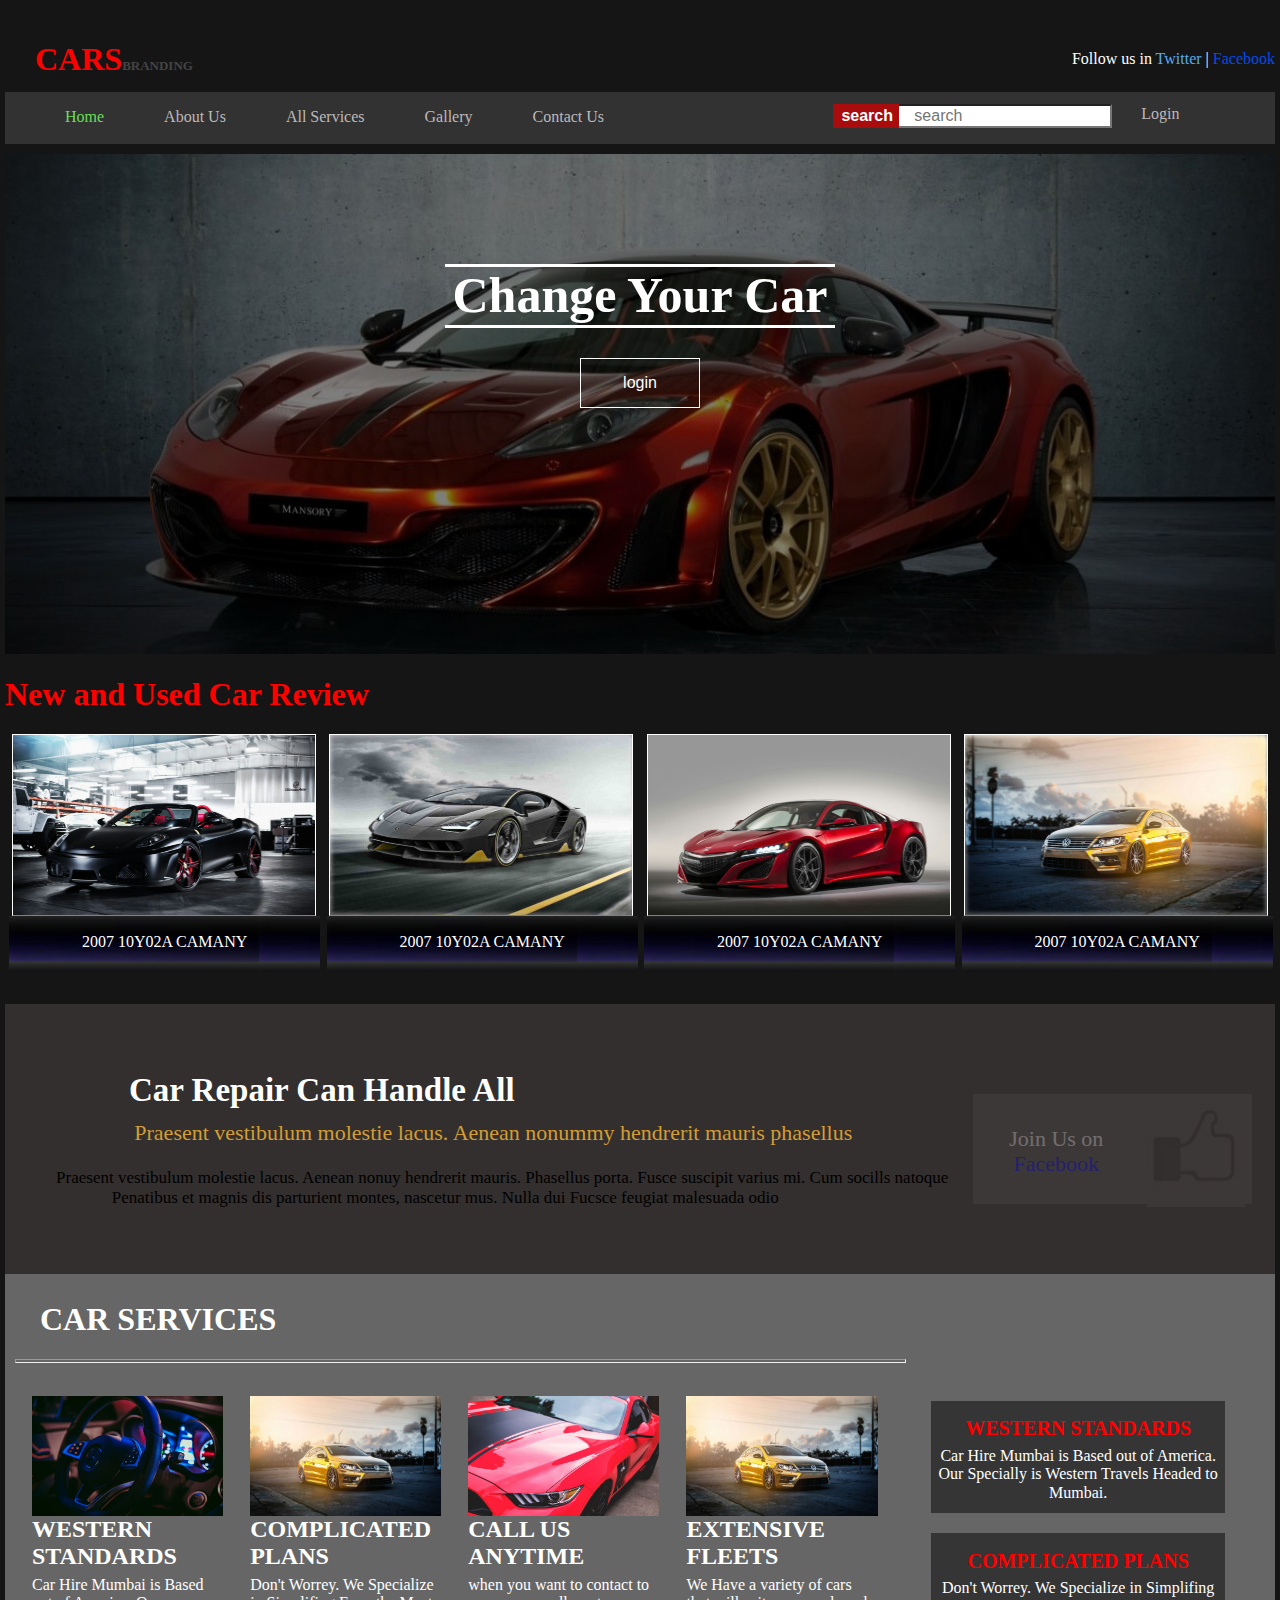
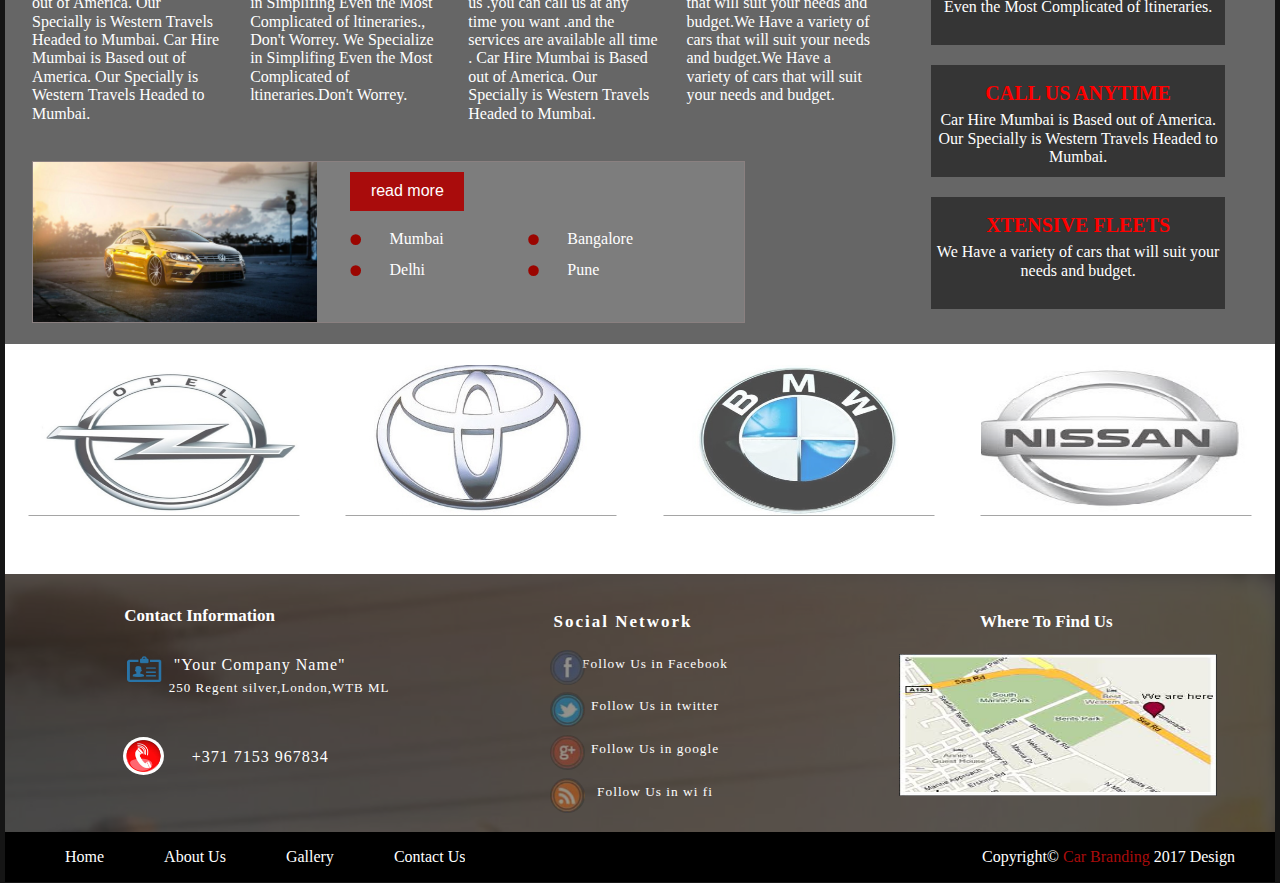
<file: index.html>
<html>
    <head>
        <meta charset="utf-8">
        <title>Home</title>
        <link rel="stylesheet"  href="css/font-awesome.min.css"/>
         <link rel="stylesheet" href="css/normalize.css">
        <link rel="stylesheet" href="css/style.css">
    </head>
    <body> 
                <div class="contaner">
                    <div class="header">
                        <h1>CARS<small>BRANDING</small></h1>
                        <P>Follow us in <span>Twitter</span> | <span>Facebook</span></P>
                    </div>
					
               <!-- ***************************************navbar************************************** -->
                    <div class="navbar">
							<ul>
								<li class="active"><a href="index.html">Home</a></li>
								<li><a href="about.html">About Us</a></li>
								<li><a href="servecs.html">All Services</a></li>
								<li><a href="gallery.html">Gallery</a></li>
								<li><a href="contact1.html">Contact Us</a></li>
							</ul>
                            
							<div class="top-search">
                            <form method="post" action="search.html">
                                <input class="sub" type="submit" name="sub_search" value="search"> 
                                <input class="sear" type="text" name="search" placeholder="   search">
                            </form>
                        </div>
							
							<div class="log">
								<ul>
									 <li> <a href="#">Login</a>
										 <ul class="dropdown-menu">
											 <li ><a  href="login.html" > User Login</a></li>
											 <li ><a  href="register.html" > User Register</a></li>
											 <li ><a  href="loginadmin.html" > Admin Login</a></li>
										 </ul>
									 </li>
								</ul>
							 </div>                     
                     </div>
                    
					<!-- ***************************************slide************************************** -->
					
					 <div class="slide">
						<div class="back">
							<h2>Change Your Car</h2>
							<a href="login.html"><input type="submit" value="login"></a>
						</div
					</div>
						
					<!-- ***************************************text************************************** -->
               
					<div class="text">
						<h1>New and Used Car Review</h1>
					</div>
				
				<!-- ***************************************carshow************************************** -->
             
					<div class="carshow">
						<div class="view">
							<div> <img src="image/1.jpg"></div>
							<div> <img src="image/2.jpg"></div>
							<div> <img src="image/3.jpg"></div>
							<div> <img src="image/4.jpg"></div>
						</div>
						<div class="border">
							<div> <p>2007 10Y02A CAMANY</p></div>
							<div> <p >2007 10Y02A CAMANY</p></div>
							<div> <p >2007 10Y02A CAMANY</p></div>
							<div> <p >2007 10Y02A CAMANY</p></div>
						</div>
					</div>
             
			  <!-- ***************************************carRepair************************************** -->
             
					<div class="carRepair">
							<div class="car">
							  <h1>Car Repair Can Handle All</h1>
							  <p>Praesent vestibulum molestie lacus. Aenean nonummy hendrerit mauris phasellus</p>
							  <small>Praesent vestibulum molestie lacus. Aenean nonuy hendrerit mauris. Phasellus porta. Fusce suscipit varius mi. Cum socills natoque 
							  Penatibus et magnis dis parturient montes, nascetur mus. Nulla dui Fucsce feugiat malesuada odio</small>
							</div>
							<div class="like">
							  <p>Join Us on <span>Facebook</span></p>
							  <img src="image/like.jpg">
							</div>
					</div>
              
            <!-- ***************************************carRepair************************************** -->
          
					<div class="service">
						  <div class="title">
							  <h1> CAR SERVICES</h1>
							  <hr >
						  </div>
						
						  <div class="head" >
							  <div class="left">
									<div>
										<img src="image/999.jpg">
										<h2 >WESTERN STANDARDS</h2>
										<P >Car Hire Mumbai is Based out of America. Our Specially is Western Travels Headed to Mumbai.
										Car Hire Mumbai is Based out of America. Our Specially is Western Travels Headed to Mumbai. </P>
									</div>
									<div>
										<img src="image/012.jpg">
										<h2 >COMPLICATED PLANS</h2>
										<P >Don't Worrey. We Specialize in Simplifing Even the Most Complicated of ltineraries., Don't Worrey. We Specialize
										in Simplifing Even the Most Complicated of ltineraries.Don't Worrey.</P>
									</div>
									<div>
										<img src="image/888.jpg">
										<h2 >CALL US ANYTIME</h2>
										<P >when you want to contact to us .you can call us at any time you want .and the services are available all time .
										Car Hire Mumbai is Based out of America. Our Specially is Western Travels Headed to Mumbai.</P>
									</div>
									<div>
										<img src="image/012.jpg">
										<h2 >EXTENSIVE FLEETS</h2>
										<P >We Have a variety of cars that will suit your needs and budget.We Have a variety of cars that will suit your
										needs and budget.We Have a variety of cars that will suit your needs and budget. </P>
									</div>
								  <!------------->
									<div class="bottom">
											<img src="image/012.jpg">
											<a href="servecs.html"><input type="button" value="read more"></input></a>
											<div class="d2">
												  <p><span> . </span>  Mumbai </p>
												  <p><span> . </span>  Bangalore </p>
												  <p><span> . </span>  Delhi</p>
												  <p><span> . </span>  Pune</p>
											</div>
									</div> 
							  </div>
							  <div class="right">
								  <div >
									  <h2>WESTERN STANDARDS</h2>
									  <p> Car Hire Mumbai is Based out of America. Our Specially is Western Travels Headed to Mumbai.</p>
								  </div>
								   <div >
									  <h2>COMPLICATED PLANS</h2>
									  <p>Don't Worrey. We Specialize in Simplifing Even the Most Complicated of ltineraries.</p>
								  </div>
								   <div >
									  <h2>CALL US ANYTIME</h2>
									  <p>Car Hire Mumbai is Based out of America. Our Specially is Western Travels Headed to Mumbai.</p>
								  </div>
								   <div >
									  <h2>XTENSIVE FLEETS</h2>
									  <p>We Have a variety of cars that will suit your needs and budget.</p>
								  </div>
							  </div>
						  </div>
					</div>
              
			  <!-- ***************************************protofile************************************** -->
			  
					<div class="protofile">
						<div class="logo">
						   <div> <img src="image/6.jpg"></div>
						   <div> <img src="image/7.jpg"></div>
						   <div> <img src="image/8.jpg"></div>
						   <div> <img src="image/9.jpg"></div>
					   </div>
					</div>
             
            <!-- ***************************************footer1************************************** -->
               
					<div class="footer1">
						<div class="back2">
								<div class="one">
									<div class="up">
										<h3>Contact Information</h3>
										<a href="#"><img src="image/444.png"></a>
										<p>"Your Company Name"</p>
										<small>250 Regent silver,London,WTB ML</small>
									</div>
									<div class="down">
										<a href="#"><img src="image/55.jpg"></a>
										<p>+371 7153 967834</p>
									</div>
								</div>
								<!------->
							<div class="two">
									<h3>Social Network</h3>
									<a href="https://www.facebook.com/"><img src="image/face.jpg"></a>
									<p>Follow Us in Facebook</p><br>
									<a href="https://www.twitter.com/"><img src="image/twitter.jpg"></a>
									<p>  Follow  Us   in   twitter</p><br>
									<a href="https://www.google.com/"><img src="image/google.jpg"></a>
									<p> Follow  Us  in  google</p><br>
									<a href="https://www.facebook.com/"><img src="image/wifi.jpg"></a>
									<p> Follow Us   in   wi fi</p>
							</div>
							<!------->
							<div class="three">
								<h3>Where To Find Us</h3>
								<a href="https://www.facebook.com/"><img src="image/22.jpg"></a>
							</div>
						</div>  
					</div>
                
				<!-- ***************************************footer************************************** -->
				
					<div class="footer">
						<div class="left">
							<ul>
								<li><a href="index.html">Home</a></li>
								<li><a href="about.html">About Us</a></li>
								<li><a href="gallery.html">Gallery</a></li>
								<li><a href="contact1.html">Contact Us</a></li>
							</ul>
						</div>
						
						  <p class="right">Copyright&copy; <span>Car Branding </span> 2017 Design </p>
			   </div>
				  
		   </div>
        </div>
	   </body>
   </html>
</file>
<file: css/style.css>
body{
    
    background: #151515;
}
.contaner
{
    width: 1270px;
    margin: auto;
    height: 500px
}
/****************************************start class header*************************************/
.header
{
    margin-bottom: 20px;
    
}
.header h1{
    color:red;
    font-family: "Palatino Linotype";
    float:left;
    padding-left: 30px;
}
.header small{
    color:#444444;
    font-size: small;
}
.header p{
   color:#fff;
   float:right;
   margin-top: 30px;
}
.header p span:nth-of-type(1)
{
    color:#55acee;
}
.header p span:nth-of-type(2)
{    color:#004ced;
}

/***************************************************end class header***********************************/

/***************************************************start class navbar********************************/
.navbar{
    display: inline-block;
    width:100%;
    background-color: #323232;
    color: #fff;
    margin-top: -8px;
}
.navbar ul{
    list-style: none;
    overflow: hidden;
    padding:0;
}
.navbar ul li{
    color:#fff;
    float: left;
    padding-left: 60px;
}
.navbar ul li a{
   color: #bcb9b9;
   text-decoration: none;
}
.navbar ul li.active a
{
    color: #6ade59;    
}
.navbar ul li a:hover{
    color: #6ade59;
}
/*********** search *******************/
 
.navbar .top-search
{
     float: right;
    margin-top: -38px;
    margin-right: 163px;
}  
.navbar .top-search form .sub{
   background-color:#a90c0c;
   color:#fff;
   font-weight: bold;
  border:2px solid #a90c0c;
  cursor: pointer;
}
  
.navbar .top-search form .sear{
    margin-left:-6px;
    border-left:0px;  
}
  
.log{
    float: right;
    margin-top: -53px;
    margin-right: -346px;
}
.log a{
    color: #bcb9b9;
    text-decoration: none;
}
.log a:hover{
    color: #6ade59;
}
/**********************************************************end class navbar******************************/

/**********************************************************start drobdown********************************/
.navbar  .log .dropdown-menu
{
    border-top: 0px solid #fffdfd;
    position: absolute;
    display: none;
    padding-top: 29px;
    width: 150px;
    margin-left: -21px;
}
	
.navbar  .log ul ul li
{
	 background-color: #8D0B0B;
    height: 34px;
    width: 145px;
    line-height: 20px;
    border: 0px solid red;
    text-align: left;
    margin-left: 20px;
    padding-left: 0px;
}
	
.navbar  .log ul ul li a{
	padding: 6px 15px;
}
	

.dropdown-menu  li  a:hover, .dropdown-menu  li  a:focus
{
	background-color:#2C2B2B;
	color:#fff;
}

.navbar  .log ul li:hover > .dropdown-menu 
{
	display:block; 
}
/*********************************************************end drobdown*****************************************/

/*********************************************************start class slide************************************/
.contaner .slide 
{
    display: inline-block;

    height: 500px;
    background-image:url('../image/slider.jpg');
    text-align: center;
    margin:10px auto;
    background-size: cover;
}
.contaner .slide .back{
    height: 390px;
    background-color:#00000080;
    padding-top: 110px;
}
.contaner .slide .back h2{
    font-size: 50px;
    width: 390px;
    margin: 0 auto;
    border-bottom: 3px solid #fff;
    border-top:3px solid #fff;
    color: #fff; 
}
.contaner .slide .back a{
    text-decoration: none;
    color: #fff;
}
.contaner .slide .back input
{
    background: none;
    width: 120px;
    margin-top: 30px;
    height: 50px;
    color: #fff;
    border: 1px solid #fff;
    cursor: pointer;
}
/***********************************************************end class slide*********************************************/

/*start class text*/

.text{
    height: 50px;
}
.text h1
{
   color: red;
   float: left;
}
/************************************************************end class text**********************************************/

/************************************************************start class carshow****************************************/
.carshow
{
    width:100%;
    height: 270px;
    display: inline-block;
}
.carshow .view{
    overflow: hidden
}
.carshow .view > div
{
    width: 25%;
    float: left;
}
.carshow .view > div img {
   width: 95%;
    height: 180px;
    margin: 0;
   border: 1px solid #fff;
   border-bottom-color: grey;
}
.carshow .border{
    overflow: hidden
}
.carshow .border > div
{
    margin-top:-16px;
    width: 25%;
    float: left; 
}
.carshow .border > div p {
    background-image: url('../image/border.jpg');
    width: 98%;
    border: 1px none #fff;
    margin: 4px;
    margin-top: 12px;
    color: #fff;
    line-height: 60px
}
/*****************************************end class carshow***********************************/

/*****************************************start class carRepair******************************/
.carRepair
{
    width: 100%;
    height: 270px;
    background:#332f2e;
    margin-top:0px;
}
.car
{ 
    width: 75%;
    padding-top: 30px;
    float: left;
}
.car h1{
    margin-right: 319px;
    color: #fff;
    font-size: 33px;
    font-family: "Algerian";
    margin-top: 28px;
    line-height: 56px;
}
.car p{
    margin-left: 24px;
    color: #d39d33;
    font-size: 22px;
    font-family: "Comic Sans MS";
    margin-top: -20px;
}
.car small{
    margin-right: 72px;
    margin-left: 42px;
    font-size: 17px;
    font-style: unset;
    line-height: 20px;
}
.like{   
    float: left;
    width:22%;
    height:100px;
    padding-top: 10px;
    margin-top: 90px;
    margin-left: 15px;
    background-color:#534D4D;
    opacity: .3
}
.like p{
    text-align: center;
    font-size: 22px;
    width:60%;
    float: left;
    color:#FFF;
}
.like img
{
    width:35%;
}
.like span{
    color: blue;
}
.like:hover{
    opacity:2;
    color:blue
}
/************************************end class carRepair***************************/

/************************************start class service*************************/

.service{
    height: 670px;
    background:#666666;
}
.service .title
{
    padding-top:5px;
    width:100%;
}
.service .title h1{
    color:#FFF;
    text-align: left;
    margin-left: 35px; 
}
.service .title hr{
    width:70%;
    height: 2px;
    margin-left: 10px;
}
.service .head
{
    padding-top:10px;
    width:100%;
}
.service .head .left {
    width:70%;
    height:560px;
    float: left; 
}
.service .head .left img{
    height: 120px;
    width: 100%;
}
.service .head .left div {
     width:21.5%;
     height: 350px;
     margin-left: 27px;
     margin-top: 15px;
     color:#FFF;
     text-align: left;
     float: left;
}
.service .head .left div h2{
    margin-top: 0px;
}
.service .head .left div p{
    margin-top: -15px;
}
.service .head .left .bottom
{
    height: 160px;
    width:80%;
    display: inline-block;
    background-color:#7d7d7d;
    border: 1px solid #8A8080;
}
.service .head .left .bottom img
{
    float: left;
    display: block;
    margin: 0px;
    height: 100%;
    width: 40%;
}
.service .head .left .bottom a{
    text-decoration: none;
}
.service .head .left .bottom input 
{
    background-color: #a90c0c;
    color: #fff;
    height: 39px;
    width: 16%;
    margin-left: 33px;
    border: 1px hidden black;
    text-align: center;
    line-height: 32px;
    margin-top: 10px;
    cursor: pointer;
}
.service .head .left .bottom input:hover
{
   background-color: black;

}
.service .head .left .bottom .d2{
    width:50%;
    display: inline-block;
    line-height: 5px;
}
.service .head .left .bottom .d2 p{
    width:50%;
    float: left;
}
.service .head .left .bottom .d2 span{
    color:#9b0500;
    font-size: 90px;
}
.service .head .right
{
    width:29%;
    height:560px;
    float: left;
    color:#FFF;
}
.service .head .right div{
    width:80%; height: 112px;
    background-color:#353535;
    padding-top:0.1px;
    margin: 20px auto;
}
.service .head .right div h2{
    font-size: 20px;
    color:red;
}
.service .head .right div p{
    margin-top: -10px;
    
}
/*************************************end class service*************************/

/*************************************start class protofile********************/
.protofile{
    height: 210px;
    background:#fff;
    padding-top: 20px;
}
.protofile .logo{
    overflow: hidden
}
.protofile .logo >div
{
    width: 25%;
    float: left;
}
.protofile .logo > div img {
    width: 85%;
    height: 150px;
    margin: 0;
    border: 1px solid #fff;
    border-bottom-color: grey;
    opacity: .7
}
.protofile .logo > div img:hover{
    opacity: 1
}
/********************************end class protofile*********************/



/********************************start class footer1********************/
.footer1{
    height: 258px;
    background-image: url('../image/741.jpg');
    background-size: cover;
}
.footer1 .back2
{
    background-color: rgba(2, 0, 0, 0.66);
    height: 237px;
    padding-top: 21px;
}
.one{
   float:left;
   width: 33.333%;
}
.one .up h3{
    color: #fff;
    font-size: 17px;
    font-family: "Bodoni MT";
    margin-right: 34px;
    margin-top: 11px;
}
.one .up img{
    margin-right: 145px;
    opacity: 1;
    width: 43px;
    height: 40px;
    border-radius: 50%;
    margin-top: 6px;
}
.one .up p{
    color: #fff;
    margin-top: -24px;
    margin-left: 86px;
    line-height: 0px;
    font-size: medium;
    font-family: "Times New Roman (Headings CS)";
    letter-spacing: 1px;
}
.one .up small{
    color: #fff;
    margin-left: 125px;
    font-size: small;
    letter-spacing: 1px;
}
.one .down img{
    margin-right: 146px;
    opacity: 1;
    width: 41px;
    height: 38px;
    border-radius: 50%;
    margin-top: 41px;
}
.one .down p{
    color: #fff;
    margin-top: -18px;
    margin-left: 87px;
    line-height: 0px;
    font-size: medium;
    font-family: "Magneto";
    letter-spacing: 1px;
}

.two{
    float:left;
    width: 33.333%;
}
.two h3{
    color: #fff;
    font-size: 17px;
    font-family: "Andalus";
    letter-spacing: 2px;
    margin-right: 34px;
    margin-bottom: 21px;
}
.two img{
    margin-right: 145px;
    opacity: .4;
    width: 35px;
    height: 35px;
    border-radius: 50%;
    margin-top: -3px;
}
.two img:hover{
    opacity: 1
}
.two p{
   color: #fff;
    margin-top: -21px;
    margin-left: 30px;
    line-height: 0px;
    font-size: smaller;
    font-family: "Buxton Sketch";
    letter-spacing: 1px;
}
.three{
     float:left;
     width: 33.333%;
}
.three h3{
    color: #fff;
    font-size: 17px;
    font-family: "Times New Roman";
    margin-right: 34px;
    margin-bottom: 21px;
}
.three img{
    margin-left: -11px;
    opacity: 1;
    width: 75%;
    height: 60%;
    margin-top: 1px;
}
/*****************************end class footer1**************************/

/*****************************start class footer*************************/
.footer{
    height: 50px;
    background:black;
}
.left
{
    width: 50%;
     float: left;
}
.left ul{
    list-style: none;
    overflow: hidden;
    padding:0;
    float: left;
}
.left ul li{
    color:#fff;
    padding-left: 60px;
    float: left;
}
.left ul li a{
    color: #fff;
    text-decoration: none;
}
.left ul li a:hover{
color: #6ade59;
}
.footer .right{
    float: right;
    margin-right: 40px;
    color:#fff;
}
.footer .right span{
    color: #a90c0c;
    font-family: "Lucida Handwriting"
}
/************************************end class footer***************************/
</file>
